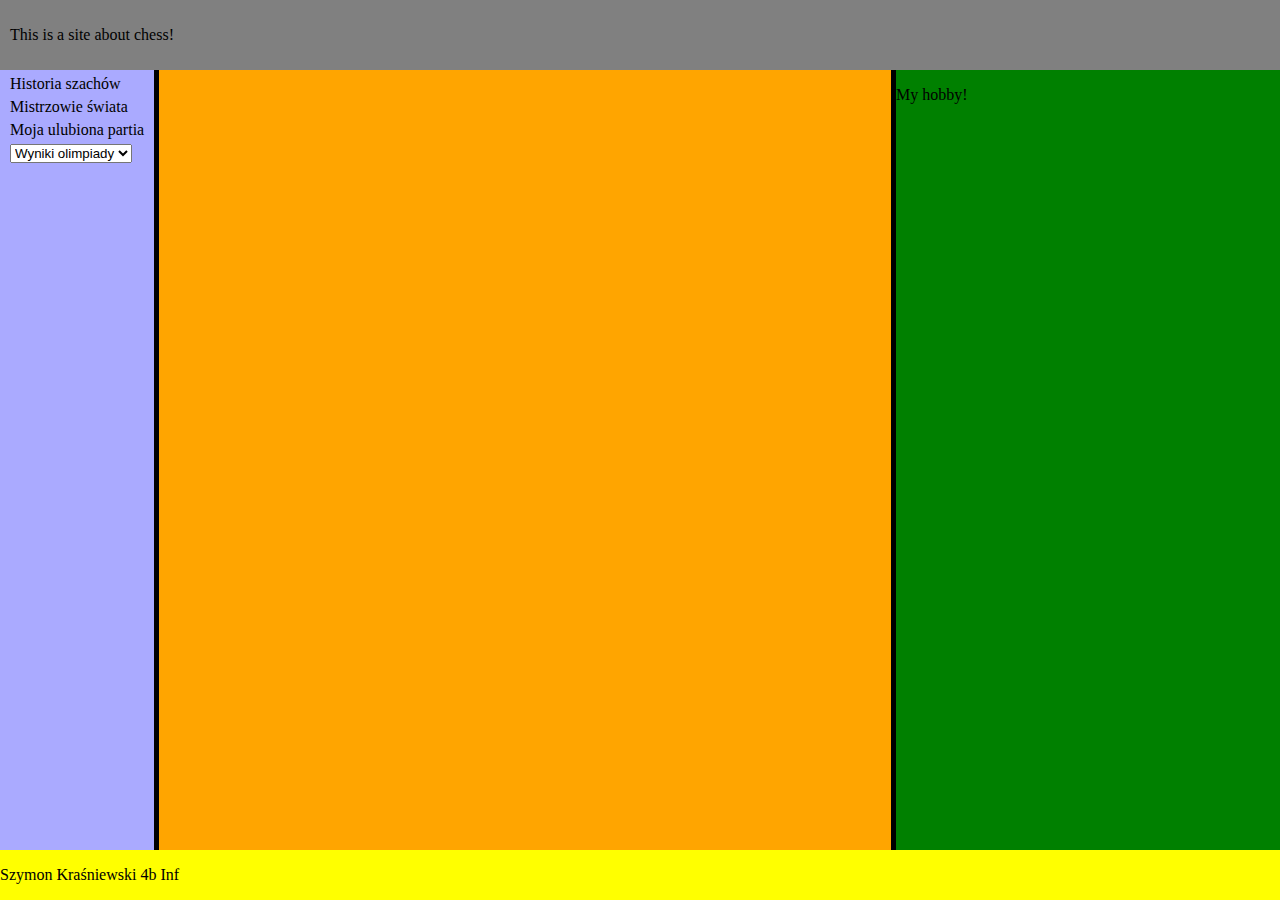
<file: index.html>
<!DOCTYPE html>
<html lang="en">
  <head>
    <meta charset="UTF-8">
    <meta name="viewport" content="width=device-width, initial-scale=1">
    <title>Moje hobby - szachy</title>
    <link href="css/style.css" rel="stylesheet">
  </head>
  <body>
    <header>
      <p>This is a site about chess!</p>
    </header>
    <div class="wrapper">
      <nav>
        <a href="">Historia szachów</a>
        <a href="">Mistrzowie świata</a>
        <a href="">Moja ulubiona partia</a>
        <select>
          <option><a href="">Wyniki olimpiady</a></option>
          <option><a href="">Wyniki olimpiady</a></option>
          <option><a href="">Wyniki olimpiady</a></option>
        </select>
      </nav>
      <section>
        <article>
        </article>
      </section>
      <aside>
        <p>My hobby!</p>
      </aside>
    </div>
    <footer>
      <p>Szymon Kraśniewski 4b Inf</p>
    </footer>
  </body>
</html>
</file>
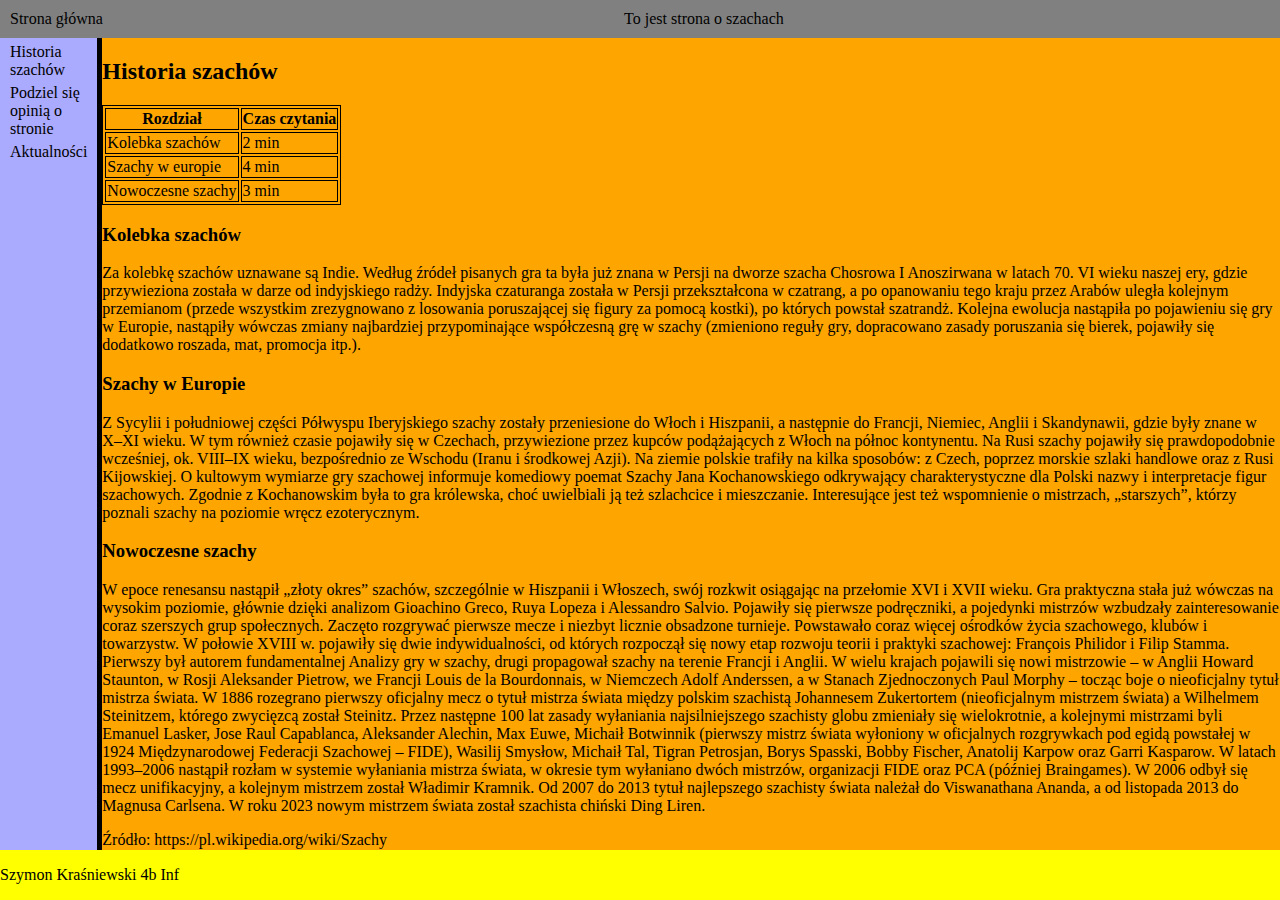
<file: html/historia.html>
<!doctype html>
<html lang="pl">
  <head>
    <meta charset="UTF-8" />
    <meta name="viewport" content="width=device-width, initial-scale=1" />
    <title>Moje hobby - szachy</title>
    <link href="./../css/style.css" rel="stylesheet" />
  </head>
  <body>
    <header>
      <a href="./../index.html">Strona główna</a>
      <p id="header-text">To jest strona o szachach</p>
    </header>
    <div class="wrapper">
      <nav>
        <a href="./historia.html">Historia szachów</a>
        <a href="./opinia.html">Podziel się opinią o stronie</a>
        <div class="dropdown">
          <div class="dropdown-title">Aktualności</div>
          <div class="dropdown-content">
            <a href="./wyniki.html">Wyniki olimpiady</a>
            <a href="./mecz.html">Mecz o mistrzostwo świata</a>
          </div>
        </div>
      </nav>
      <section>
        <h2>Historia szachów</h2>
        <table>
          <thead>
            <tr>
              <th>Rozdział</th>
              <th>Czas czytania</th>
            </tr>
            <tr>
              <td><a href="#kolebka">Kolebka szachów</a></td>
              <td>2 min</td>
            </tr>
            <tr>
              <td><a href="#szachy-w-europie">Szachy w europie</a></td>
              <td>4 min</td>
            </tr>
            <tr>
              <td><a href="#nowoczesne-szachy">Nowoczesne szachy</a></td>
              <td>3 min</td>
            </tr>
          </thead>
        </table>
        <article>
          <h3 id="kolebka">Kolebka szachów</h3>
          <p>
            Za kolebkę szachów uznawane są Indie. Według źródeł pisanych gra ta
            była już znana w Persji na dworze szacha Chosrowa I Anoszirwana w
            latach 70. VI wieku naszej ery, gdzie przywieziona została w darze
            od indyjskiego radży. Indyjska czaturanga została w Persji
            przekształcona w czatrang, a po opanowaniu tego kraju przez Arabów
            uległa kolejnym przemianom (przede wszystkim zrezygnowano z
            losowania poruszającej się figury za pomocą kostki), po których
            powstał szatrandż. Kolejna ewolucja nastąpiła po pojawieniu się gry
            w Europie, nastąpiły wówczas zmiany najbardziej przypominające
            współczesną grę w szachy (zmieniono reguły gry, dopracowano zasady
            poruszania się bierek, pojawiły się dodatkowo roszada, mat, promocja
            itp.).
          </p>
          <h3 id="szachy-w-europie">Szachy w Europie</h3>
          <p>
            Z Sycylii i południowej części Półwyspu Iberyjskiego szachy zostały
            przeniesione do Włoch i Hiszpanii, a następnie do Francji, Niemiec,
            Anglii i Skandynawii, gdzie były znane w X–XI wieku. W tym również
            czasie pojawiły się w Czechach, przywiezione przez kupców
            podążających z Włoch na północ kontynentu. Na Rusi szachy pojawiły
            się prawdopodobnie wcześniej, ok. VIII–IX wieku, bezpośrednio ze
            Wschodu (Iranu i środkowej Azji). Na ziemie polskie trafiły na kilka
            sposobów: z Czech, poprzez morskie szlaki handlowe oraz z Rusi
            Kijowskiej. O kultowym wymiarze gry szachowej informuje komediowy
            poemat Szachy Jana Kochanowskiego odkrywający charakterystyczne dla
            Polski nazwy i interpretacje figur szachowych. Zgodnie z
            Kochanowskim była to gra królewska, choć uwielbiali ją też
            szlachcice i mieszczanie. Interesujące jest też wspomnienie o
            mistrzach, „starszych”, którzy poznali szachy na poziomie wręcz
            ezoterycznym.
          </p>
          <h3 id="nowoczesne-szachy">Nowoczesne szachy</h3>
          <p>
            W epoce renesansu nastąpił „złoty okres” szachów, szczególnie w
            Hiszpanii i Włoszech, swój rozkwit osiągając na przełomie XVI i XVII
            wieku. Gra praktyczna stała już wówczas na wysokim poziomie, głównie
            dzięki analizom Gioachino Greco, Ruya Lopeza i Alessandro Salvio.
            Pojawiły się pierwsze podręczniki, a pojedynki mistrzów wzbudzały
            zainteresowanie coraz szerszych grup społecznych. Zaczęto rozgrywać
            pierwsze mecze i niezbyt licznie obsadzone turnieje. Powstawało
            coraz więcej ośrodków życia szachowego, klubów i towarzystw. W
            połowie XVIII w. pojawiły się dwie indywidualności, od których
            rozpoczął się nowy etap rozwoju teorii i praktyki szachowej:
            François Philidor i Filip Stamma. Pierwszy był autorem
            fundamentalnej Analizy gry w szachy, drugi propagował szachy na
            terenie Francji i Anglii. W wielu krajach pojawili się nowi
            mistrzowie – w Anglii Howard Staunton, w Rosji Aleksander Pietrow,
            we Francji Louis de la Bourdonnais, w Niemczech Adolf Anderssen, a w
            Stanach Zjednoczonych Paul Morphy – tocząc boje o nieoficjalny tytuł
            mistrza świata. W 1886 rozegrano pierwszy oficjalny mecz o tytuł
            mistrza świata między polskim szachistą Johannesem Zukertortem
            (nieoficjalnym mistrzem świata) a Wilhelmem Steinitzem, którego
            zwycięzcą został Steinitz. Przez następne 100 lat zasady wyłaniania
            najsilniejszego szachisty globu zmieniały się wielokrotnie, a
            kolejnymi mistrzami byli Emanuel Lasker, Jose Raul Capablanca,
            Aleksander Alechin, Max Euwe, Michaił Botwinnik (pierwszy mistrz
            świata wyłoniony w oficjalnych rozgrywkach pod egidą powstałej w
            1924 Międzynarodowej Federacji Szachowej – FIDE), Wasilij Smysłow,
            Michaił Tal, Tigran Petrosjan, Borys Spasski, Bobby Fischer,
            Anatolij Karpow oraz Garri Kasparow. W latach 1993–2006 nastąpił
            rozłam w systemie wyłaniania mistrza świata, w okresie tym wyłaniano
            dwóch mistrzów, organizacji FIDE oraz PCA (później Braingames). W
            2006 odbył się mecz unifikacyjny, a kolejnym mistrzem został
            Władimir Kramnik. Od 2007 do 2013 tytuł najlepszego szachisty świata
            należał do Viswanathana Ananda, a od listopada 2013 do Magnusa
            Carlsena. W roku 2023 nowym mistrzem świata został szachista chiński
            Ding Liren.
          </p>
          <a href="https://pl.wikipedia.org/wiki/Szachy"
            >Źródło: https://pl.wikipedia.org/wiki/Szachy</a
          >
        </article>
      </section>
    </div>
    <footer>
      <p>Szymon Kraśniewski 4b Inf</p>
    </footer>
  </body>
</html>
</file>
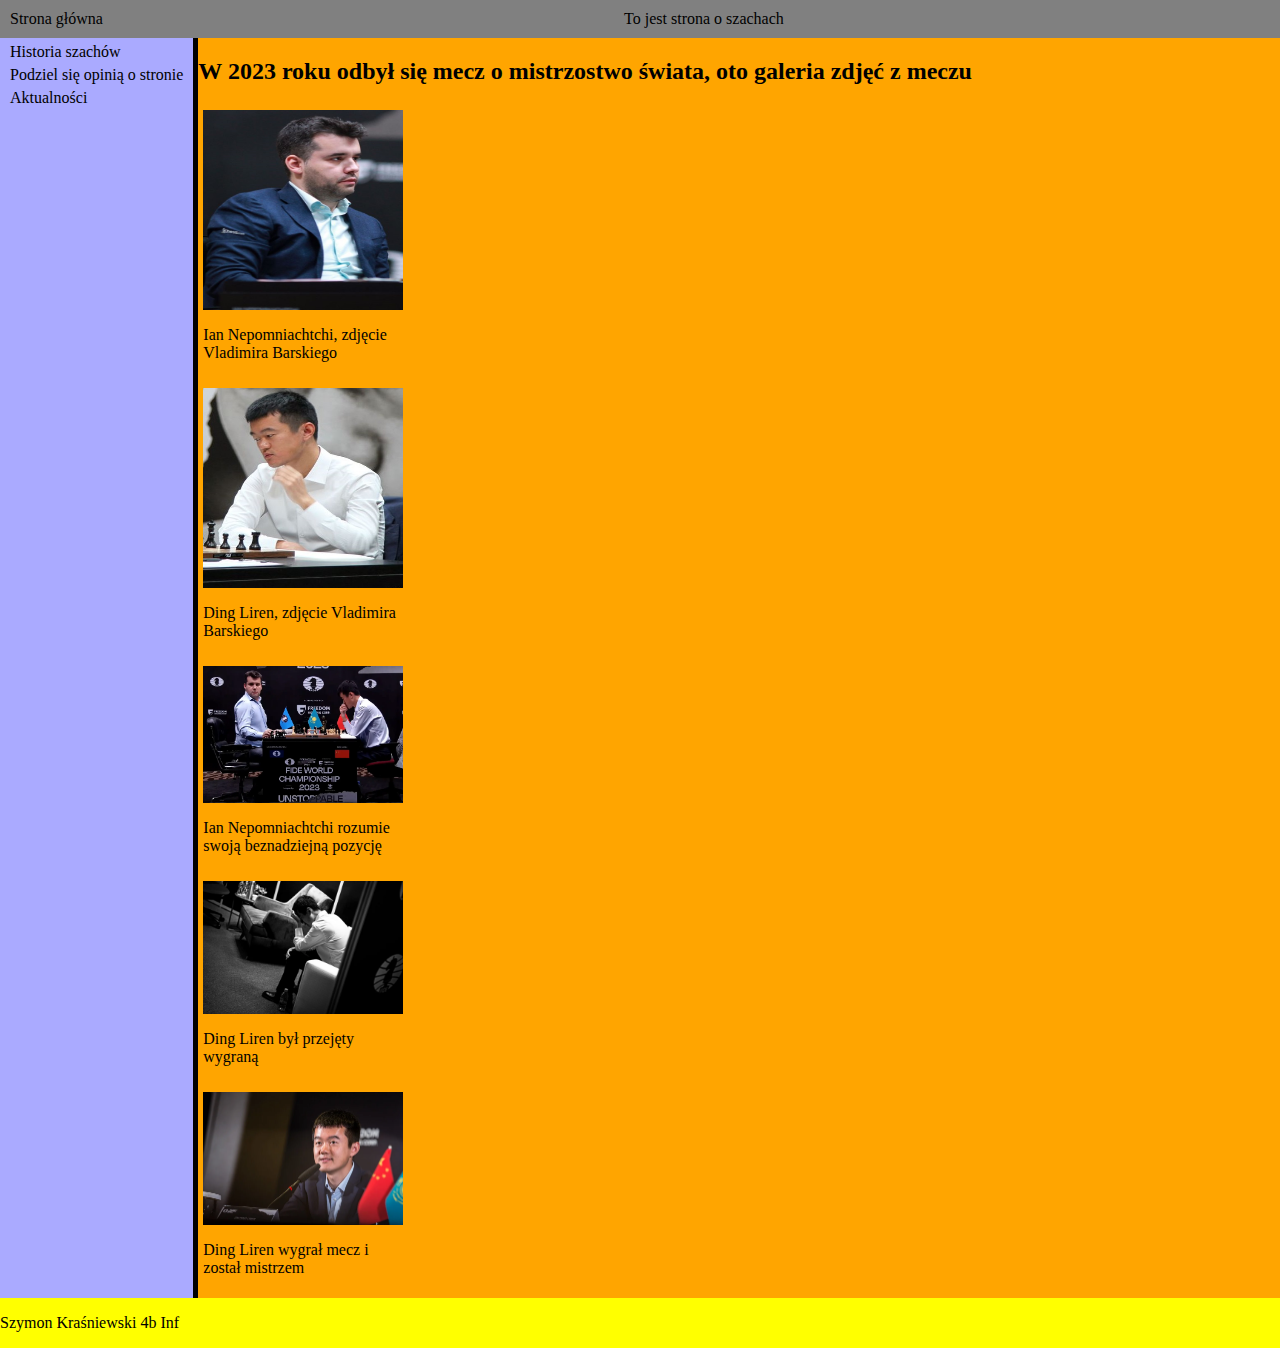
<file: html/mecz.html>
<!doctype html>
<html lang="en">
  <head>
    <meta charset="UTF-8" />
    <meta name="viewport" content="width=device-width, initial-scale=1" />
    <title>Moje hobby - szachy</title>
    <link href="./../css/style.css" rel="stylesheet" />
  </head>
  <body>
    <header>
      <a href="./../index.html">Strona główna</a>
      <p id="header-text">To jest strona o szachach</p>
    </header>
    <div class="wrapper">
      <nav>
        <a href="./historia.html">Historia szachów</a>
        <a href="./opinia.html">Podziel się opinią o stronie</a>
        <div class="dropdown">
          <div class="dropdown-title">Aktualności</div>
          <div class="dropdown-content">
            <a href="./wyniki.html">Wyniki olimpiady</a>
            <a href="./mecz.html">Mecz o mistrzostwo świata</a>
          </div>
        </div>
      </nav>
      <section>
        <h2>
          W 2023 roku odbył się mecz o mistrzostwo świata, oto galeria zdjęć z
          meczu
        </h2>
        <article>
          <div id="galeria">
            <div class="photo">
              <img src="./../img/nepo.jpeg" alt="Ian Nepo" />
              <p>Ian Nepomniachtchi, zdjęcie Vladimira Barskiego</p>
            </div>
            <div class="photo">
              <img src="./../img/ding.jpg" alt="Ding Liren" />
              <p>Ding Liren, zdjęcie Vladimira Barskiego</p>
            </div>
            <div class="photo">
              <img
                src="./../img/smutek.webp"
                alt="Ian Nepomniachtchi rozumie swoją beznadziejną pozycję"
              />
              <p>Ian Nepomniachtchi rozumie swoją beznadziejną pozycję</p>
            </div>
            <div class="photo">
              <img
                src="./../img/po_meczu.webp"
                alt="Ding Liren był przejęty wygraną"
              />
              <p>Ding Liren był przejęty wygraną</p>
            </div>
            <div class="photo">
              <img
                src="./../img/champion.webp"
                alt="Ding Liren wygrał mecz i został mistrzem"
              />
              <p>Ding Liren wygrał mecz i został mistrzem</p>
            </div>
          </div>
        </article>
      </section>
    </div>
    <footer>
      <p>Szymon Kraśniewski 4b Inf</p>
    </footer>
  </body>
</html>
</file>
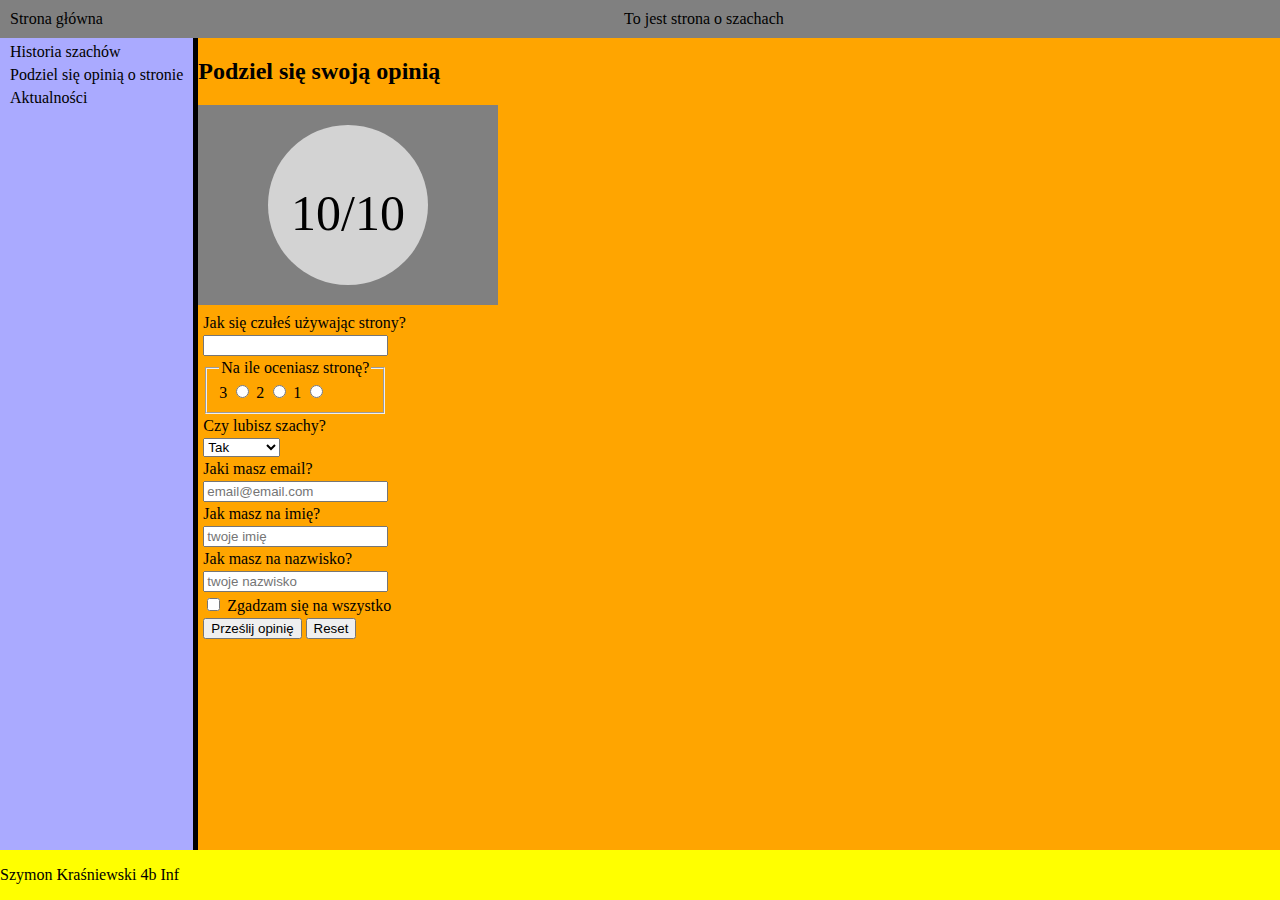
<file: html/opinia.html>
<!doctype html>
<html lang="en">
  <head>
    <meta charset="UTF-8" />
    <meta name="viewport" content="width=device-width, initial-scale=1" />
    <title>Moje hobby - szachy</title>
    <link href="./../css/style.css" rel="stylesheet" />
  </head>
  <body>
    <header>
      <a href="./../index.html">Strona główna</a>
      <p id="header-text">To jest strona o szachach</p>
    </header>
    <div class="wrapper">
      <nav>
        <a href="./historia.html">Historia szachów</a>
        <a href="./opinia.html">Podziel się opinią o stronie</a>
        <div class="dropdown">
          <div class="dropdown-title">Aktualności</div>
          <div class="dropdown-content">
            <a href="./wyniki.html">Wyniki olimpiady</a>
            <a href="./mecz.html">Mecz o mistrzostwo świata</a>
          </div>
        </div>
      </nav>
      <section>
        <h2>Podziel się swoją opinią</h2>
        <svg
          version="1.1"
          width="300"
          height="200"
          xmlns="http://www.w3.org/2000/svg"
        >
          <rect width="100%" height="100%" fill="gray" />

          <circle cx="150" cy="100" r="80" fill="lightgray" />

          <text
            x="150"
            y="125"
            font-size="50"
            text-anchor="middle"
            fill="black"
          >
            10/10
          </text>
        </svg>

        <article>
          <form action="./opinia.php">
            <label for="uczucie">Jak się czułeś używając strony?</label>
            <input type="text" name="uczucie" value="" />
            <fieldset>
              <legend>Na ile oceniasz stronę?</legend>
              <label for="ocena-3">3</label>
              <input id="ocena-3" type="radio" name="ocena" value="3" />
              <label for="ocena-2">2</label>
              <input id="ocena-2" type="radio" name="ocena" value="2" />
              <label for="ocena-1">1</label>
              <input id="ocena-1" type="radio" name="ocena" value="1" />
            </fieldset>
            <label for="preferencje">Czy lubisz szachy?</label>
            <select name="preferencje">
              <option value="tak">Tak</option>
              <option value="nie">Nie</option>
              <option value="nie-wiem">Nie wiem</option>
            </select>
            <label for="email">Jaki masz email?</label>
            <input
              type="email"
              name="email"
              value=""
              placeholder="email@email.com"
            />
            <label for="imie">Jak masz na imię?</label>
            <input type="text" name="imie" value="" placeholder="twoje imię" />
            <label for="nazwisko">Jak masz na nazwisko?</label>
            <input
              type="text"
              name="nazwisko"
              value=""
              placeholder="twoje nazwisko"
            />
            <div>
              <input type="checkbox" name="zgoda" value="" />
              <label for="zgoda">Zgadzam się na wszystko</label>
            </div>
            <div>
              <input type="submit" name="submit" value="Prześlij opinię" />
              <input type="reset" name="reset" value="Reset" />
            </div>
          </form>
        </article>
      </section>
    </div>
    <footer>
      <p>Szymon Kraśniewski 4b Inf</p>
    </footer>
  </body>
</html>
</file>
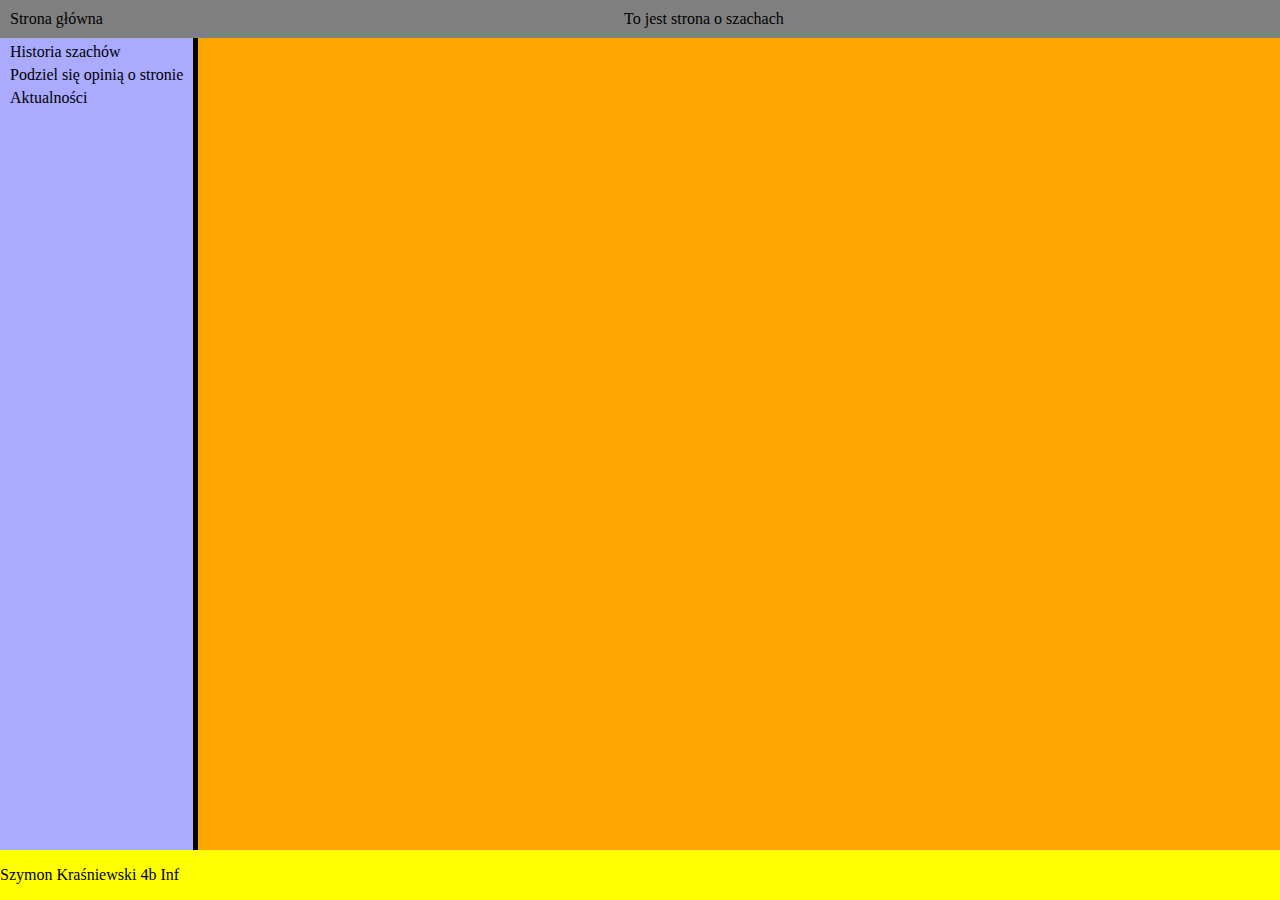
<file: html/wyniki.html>
<!doctype html>
<html lang="en">
  <head>
    <meta charset="UTF-8" />
    <meta name="viewport" content="width=device-width, initial-scale=1" />
    <title>Moje hobby - szachy</title>
    <link href="./../css/style.css" rel="stylesheet" />
  </head>
  <body>
    <header>
      <a href="./../index.html">Strona główna</a>
      <p id="header-text">To jest strona o szachach</p>
    </header>
    <div class="wrapper">
      <nav>
        <a href="./historia.html">Historia szachów</a>
        <a href="./opinia.html">Podziel się opinią o stronie</a>
        <div class="dropdown">
          <div class="dropdown-title">Aktualności</div>
          <div class="dropdown-content">
            <a href="./wyniki.html">Wyniki olimpiady</a>
            <a href="./mecz.html">Mecz o mistrzostwo świata</a>
          </div>
        </div>
      </nav>
      <section>
        <article></article>
      </section>
    </div>
    <footer>
      <p>Szymon Kraśniewski 4b Inf</p>
    </footer>
  </body>
</html>
</file>
<file: css/style.css>
html {
  width: 100vw;
  height: 100vh;
}
body {
  width: 100vw;
  height: 100vh;
  background-color: violet;
  display: flex;
  flex-direction: column;
  align-items: center;
  justify-content: space-between;
  margin: 0px;
}
header {
  padding-top: 10px;
  padding-bottom: 10px;
  padding-left: 20px;
  background-color: grey;
  width: 100%;
  display: flex;
  flex-direction: row;
  align-items: center;
  justify-content: flex-start;
  gap: 15px;
}
nav {
  padding: 5px 10px;
  background-color: #aaaaff;
  width: auto;
  display: flex;
  align-items: flex-start;
  justify-content: flex-start;
  gap: 5px;
}
section {
  background-color: orange;
  flex: 1 1 auto;
}
aside {
  background-color: green;
  width: 30%;
}
footer {
  background-color: yellow;
  width: 100%;
}

.wrapper {
  width: 100%;
  display: flex;
  gap: 5px;
  background-color: black;
  flex: 1 1 auto;
}

@media (width > 500px) {
  .wrapper {
    flex-direction: row;
  }
  nav {
    flex-direction: column;
  }
  .dropdown > .dropdown-content {
    display: none;
  }

  .dropdown:hover > .dropdown-content {
    display: flex;
    flex-direction: column;
    gap: 5px;
  }
}

@media (width <= 500px) {
  .wrapper {
    flex-direction: column;
  }

  nav {
    flex-direction: row;
  }
  .dropdown {
    display: flex;
    flex-direction: column;
    gap: 5px;
  }
}

.dropdown {
  display: flex;
  flex-direction: column;
}

a {
  text-decoration: none;
  color: black;
}

#header-text {
  margin: 0 auto;
}

table,
th,
td,
tr {
  border: 1px solid;
}

form {
  display: flex;
  flex-direction: column;
  justify-content: center;
  align-items: flex-start;
  gap: 3px;
  padding: 5px;
}

#galeria {
  display: flex;
  flex-direction: column;
  justify-content: flex-start;
  align-items: flex-start;
  flex-wrap: wrap;
  gap: 10px;
  padding: 5px;
}

.photo > img {
  max-height: 200px;
  max-width: 200px;
}

.photo {
  display: flex;
  flex-direction: column;
  max-height: 300px;
  max-width: 200px;
}

.photo:hover > img {
  max-height: 600px;
  max-width: 600px;
}
.photo:hover {
  max-height: 600px;
  max-width: 600px;
}
</file>
